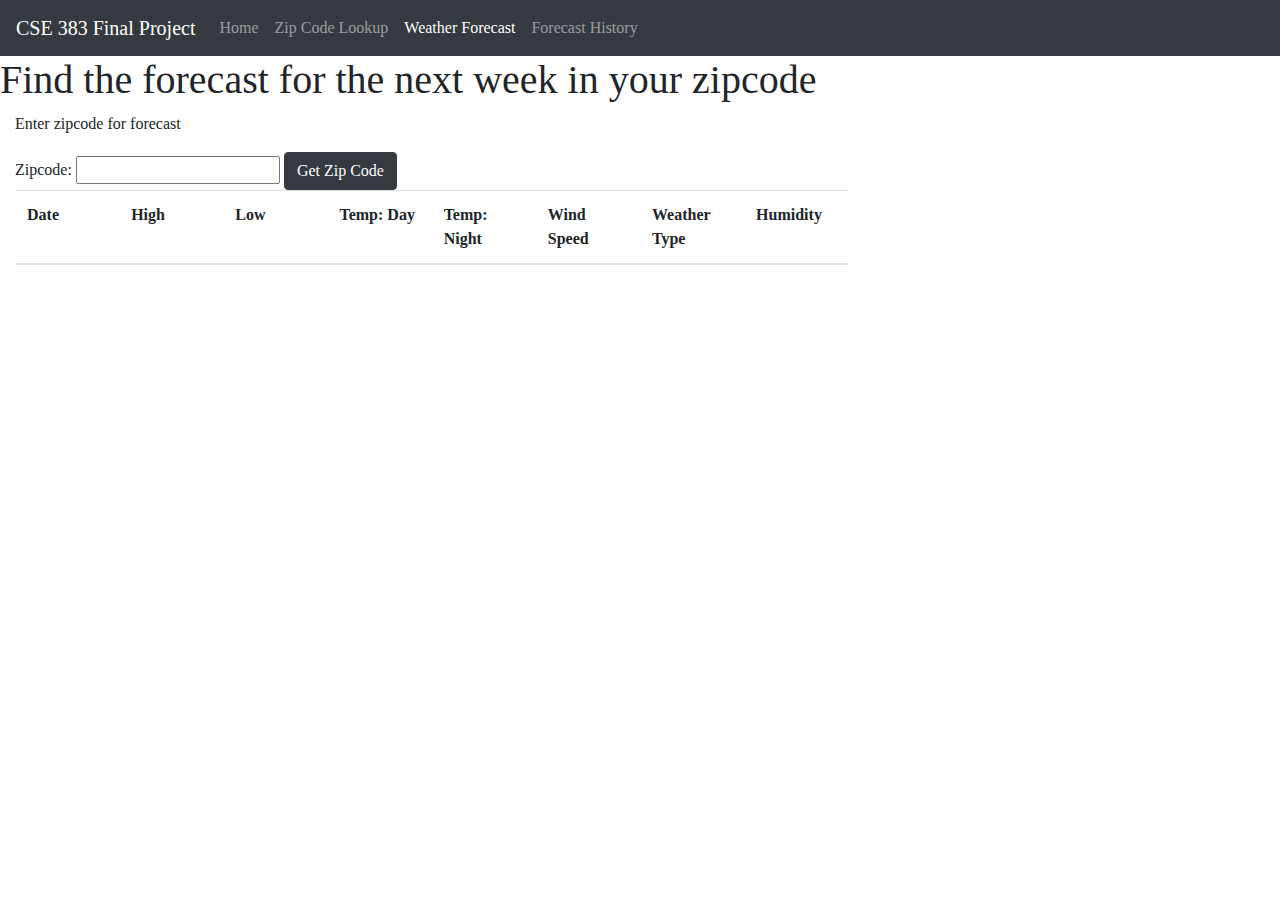
<file: forecast.html>
<!DOCTYPE html>
<html lang="en">
<head>
<title>CSE 383 Final Project</title>
<link rel="stylesheet" href="https://stackpath.bootstrapcdn.com/bootstrap/4.4.1/css/bootstrap.min.css" integrity="sha384-Vkoo8x4CGsO3+Hhxv8T/Q5PaXtkKtu6ug5TOeNV6gBiFeWPGFN9MuhOf23Q9Ifjh" crossorigin="anonymous">
<link rel="stylesheet" href="finalcss.css">
<meta charset="UTF-8">
<meta name="viewport" content="width=device-width, initial-scale=1.0">
<meta http-equiv="X-UA-Compatible" content="ie-edge">
<script src="https://code.jquery.com/jquery-3.1.1.min.js">
<script src="https://cdnjs.cloudflare.com/ajax/libs/popper.js/1.12.9/umd/popper.min.js" integrity="sha384-ApNbgh9B+Y1QKtv3Rn7W3mgPxhU9K/ScQsAP7hUibX39j7fakFPskvXusvfa0b4Q" crossorigin="anonymous"></script>
<script src="https://maxcdn.bootstrapcdn.com/bootstrap/4.0.0/js/bootstrap.min.js" integrity="sha384-JZR6Spejh4U02d8jOt6vLEHfe/JQGiRRSQQxSfFWpi1MquVdAyjUar5+76PVCmYl" crossorigin="anonymous"></script>
<script src="zipcode.js"></script>
</head>
<div class="navigation">
<nav class="navbar navbar-expand-lg navbar-dark bg-dark">
  <a class="navbar-brand" href="#">CSE 383 Final Project</a>
  <button class="navbar-toggler" type="button" data-toggle="collapse" data-target="#navbarNav" aria-controls="navbarNav" aria-expanded="false" aria-label="Toggle navigation">
    <span class="navbar-toggler-icon"></span>
  </button>
  <div class="collapse navbar-collapse" id="navbarNav">
    <ul class="navbar-nav">
      <li class="nav-item">
        <a class="nav-link" href="index.html">Home</a>
      </li>
      <li class="nav-item">
        <a class="nav-link" href="zipcode.html">Zip Code Lookup</a>
      </li>
      <li class="nav-item active">
        <a class="nav-link" href="forecast.html">Weather Forecast<span class="sr-only">(current)</span></a>
      </li>
      <li class="nav-item">
        <a class="nav-link" href="get.html">Forecast History</a>
      </li>
    </ul>
  </div>
</nav>
</div>
<div>
<h1>Find the forecast for the next week in your zipcode</h1>
</div>
<div class="container-fluid">
	<p>Enter zipcode for forecast</p>
	<label for="zipcode">Zipcode:</label>
	<input type="text" id="zipcode" name="zipcode">
	<button type="button" class="btn btn-dark" onclick="getForecast()">Get Zip Code</button>
</div>
<div class="container-fluid">
<table class='table forecastTable'>
	<thead><tr class="d-flex"><th class="col-1">Date</th><th class="col-1">High</th><th class="col-1">Low</th><th class="col-1">Temp: Day</th><th class="col-1">Temp: Night</th><th class="col-1">Wind Speed</th><th class="col-1">Weather Type</th><th class="col-1">Humidity</th></tr><thead>
	<tbody id='forecasts'></tbody>
</table>
</div>
</file>
<file: finalcss.css>
* {
	padding:0;
	margin:0;
	box-sizing: border-box;
}
body {
	font-family:"Roboto";
}
</file>
